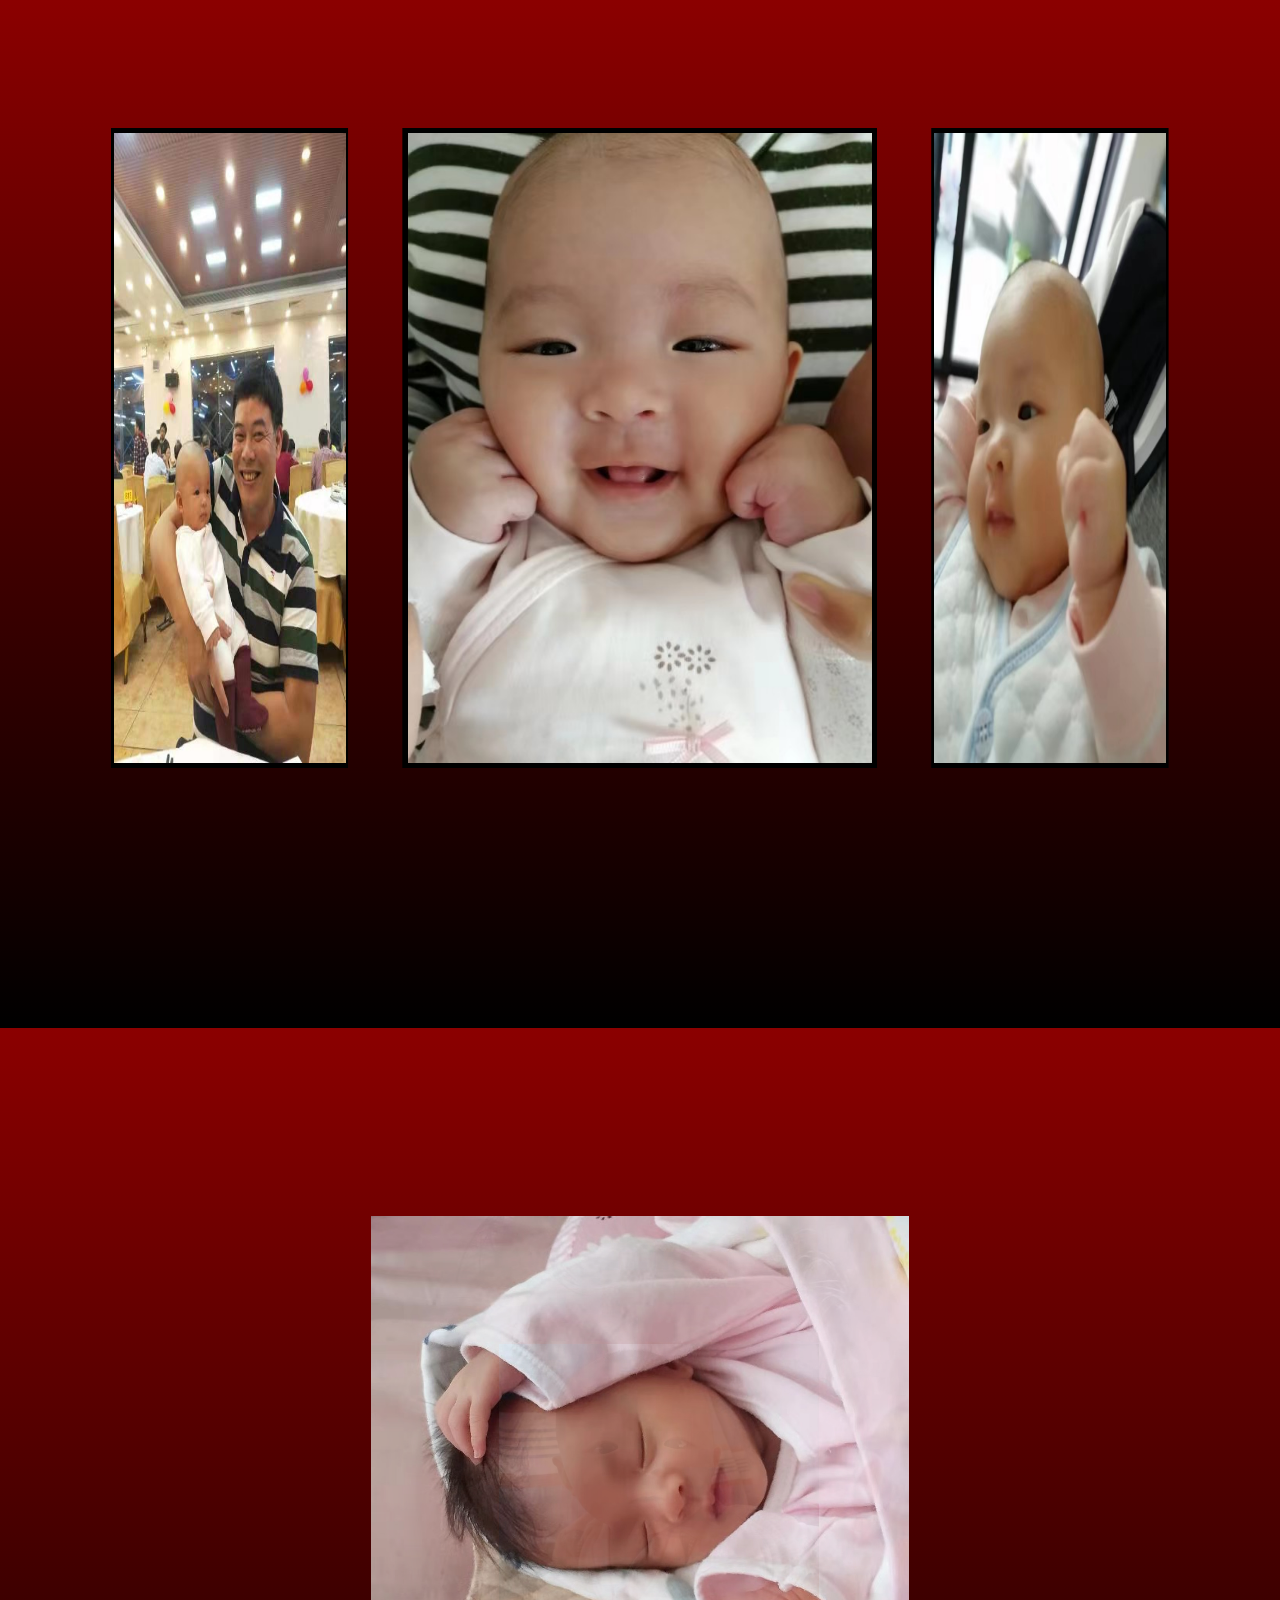
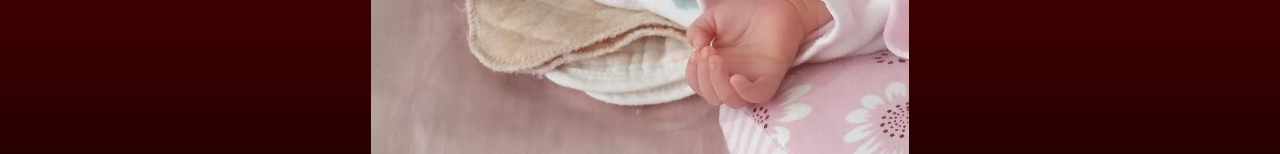
<file: tongtong/index.html>
<!DOCTYPE HTML PUBLIC "-//W3C//DTD HTML 4.0 Transitional//EN">
<HTML>
<HEAD>
<TITLE> New Document </TITLE>
<html>
<head lang="en">
    <meta charset="UTF-8">
    <link type="text/css"  href="./css/3.css" rel="stylesheet ">
    <title>小桐桐旋转相册</title>
</head>
<body >
     <div class="Container">
        <div id="carousel">
            <figure><img src="./images/01.jpg" ></figure>
            <figure><img src="./images/02.jpg"></figure> 
            <figure><img src="./images/03.jpg" ></figure> 
            <figure><img src="./images/04.jpg" ></figure> 
            <figure><img src="./images/05.jpg"></figure> 
            <figure><img src="./images/06.jpg" ></figure> 
        </div> 
    </div>
    
    <div id="react">
        <div class="out_front">
            <img src="./images/07.jpg" class="out_pic">
        </div>
        <div class="out_back">
            <img src="./images/08.jpg" class="out_pic">
        </div>
        <div class="out_left">
            <img src="./images/09.jpg" class="out_pic">
        </div>
        <div class="out_right">
            <img src="./images/10.jpg" class="out_pic">
        </div>
        <div class="out_top">
            <img src="./images/11.jpg" class="out_pic">
        </div>
        <div class="out_bottom">
            <img src="./images/12.jpg" class="out_pic">
        </div>
        <span class="in_front">
            <img src="./images/13.jpg" class="in_pic">
        </span>
        <span class="in_back">
            <img src="./images/14.jpg" class="in_pic">
        </span>
        <span class="in_left">
            <img src="./images/15.jpg" class="in_pic">
        </span>
        <span class="in_right">
            <img src="./images/16.jpg" class="in_pic">
        </span>
        <span class="in_top">
            <img src="./images/17.jpg" class="in_pic">
        </span>
        <span class="in_bottom">
            <img src="./images/18.jpg" class="in_pic">
        </span>
	</div>
</body>
</html>
</file>
<file: tongtong/css/3.css>
*{ 
	padding: 0; 
	margin: 0; 
	border: none; 
	outline: none; 
	box-sizing: border-box; 
} 
*:before,*:after{ 
	box-sizing: border-box; 
} 
html,body{ 
	min-height: 100%; 
}
.Container{ 
	margin: 10vw auto; 
	width: 37vw; 
	height: 50vw; 
	position: relative; 
} 
#carousel{ 
	width: 100%; 
	height: 100%; 
	position: absolute; 
	transform-style:preserve-3d;
	animation: rotation 20s infinite linear; 
} 
#carousel:hover{ 
	//animation-play-state: paused; 
} 
#carousel figure{ 
	display: block;
	position: absolute; 
	width: 100%; 
	height: 100%; 
	background: black; 
	overflow: hidden; 
	border: solid 5px black; 
} 
img{ 
	filter: grayscale(0); 
	cursor: pointer; 
	transition:all 0.3s ease 0s; 
	width: 100%; 
	height: 100%; 
} 
#carousel figure img:hover{ 
	filter: grayscale(0); 
	transform: scale(1.4,1.4);
} 
#react div img:hover{ 
	filter: grayscale(0); 
	transform: scale(1.2,1.2);
} 
#react span img:hover{ 
	filter: grayscale(0); 
	transform: scale(1.5,1.5);
} 
#carousel figure:nth-child(1){transform: rotateY(0deg) translateZ(37vw);} 
#carousel figure:nth-child(2) { transform: rotateY(60deg) translateZ(37vw);} 
#carousel figure:nth-child(3) { transform: rotateY(120deg) translateZ(37vw);} 
#carousel figure:nth-child(4) { transform: rotateY(180deg) translateZ(37vw);} 
#carousel figure:nth-child(5) { transform: rotateY(240deg) translateZ(37vw);} 
#carousel figure:nth-child(6) { transform: rotateY(300deg) translateZ(37vw);} 

@keyframes rotation{ 
	from{ 
		transform: rotateY(0deg); 
	} 
	to{ 
		transform: rotateY(360deg); 
	} 
} 

body{
    width:100vw;
    height:99vh;
    background:linear-gradient(darkred 0%,black 100%);
}
#react{
    width: 42vw;
    height:42vw;
    margin: 35vw auto;
    transform-style:preserve-3d;
    animation:rotate 20s infinite;
    animation-timing-function: linear;
}
#react div{
    position:absolute;
    transition: all .4s;
}
div .out_pic{
    width: 42vw;
    height:42vw;
    opacity:0.9;
}
div .in_pic{
    width:25vw;
    height:25vw;
}
#react span{
    display:block;
    position:absolute;
    width:20vw;
    height:20vw;
    top:10vw;
    left:10vw;
}
@keyframes rotate{
    from{transform: rotateX(0deg) rotateY(0deg);}
    to{transform: rotateX(360deg) rotateY(360deg);}
}
  
  
.out_front{
    transform:translateZ(21vw);
}
.out_back{
    transform:translateZ(-21vw);
}
.out_left{
    transform:rotateY(90deg) translateZ(21vw);
}
.out_right{
    transform: rotateY(-90deg) translateZ(21vw);
}
.out_top{
    transform:rotateX(90deg) translateZ(21vw);
}
.out_bottom{
    transform: rotateX(-90deg) translateZ(21vw);
}
.in_front{
    transform:translateZ(12.5vw);
}
.in_back{
    transform:translateZ(-12.5vw);
}
.in_left{
    transform:rotateY(90deg) translateZ(12.5vw);
}
.in_right{
    transform: rotateY(-90deg) translateZ(12.5vw);
}
.in_top{
    transform:rotateX(90deg) translateZ(12.5vw);
}
.in_bottom{
    transform: rotateX(-90deg) translateZ(12.5vw);
}
  
/*外面的图片散开*/
#react:hover .out_front{
    transform:translateZ(42vw);
}
#react:hover .out_back{
    transform:translateZ(-42vw);
}
#react:hover .out_left{
    transform:rotateY(90deg) translateZ(42vw);
}
#react:hover .out_right{
    transform: rotateY(-90deg) translateZ(42vw);
}
#react:hover .out_top{
    transform:rotateX(90deg) translateZ(42vw);
}
#react:hover .out_bottom{
    transform: rotateX(-90deg) translateZ(42vw);
}
  
  
/*里面的图片散开*/
#react:hover .in_front{
    transform:translateZ(25vw);
}
#react:hover .in_back{
    transform:translateZ(-25vw);
}
#react:hover .in_left{
    transform:rotateY(90deg) translateZ(25vw);
}
#react:hover .in_right{
    transform: rotateY(-90deg) translateZ(25vw);
}
#react:hover .in_top{
    transform:rotateX(90deg) translateZ(25vw);
}
#react:hover .in_bottom{
    transform: rotateX(-90deg) translateZ(25vw);
}
  
@charset "utf-8";
/* CSS Document */
</file>
